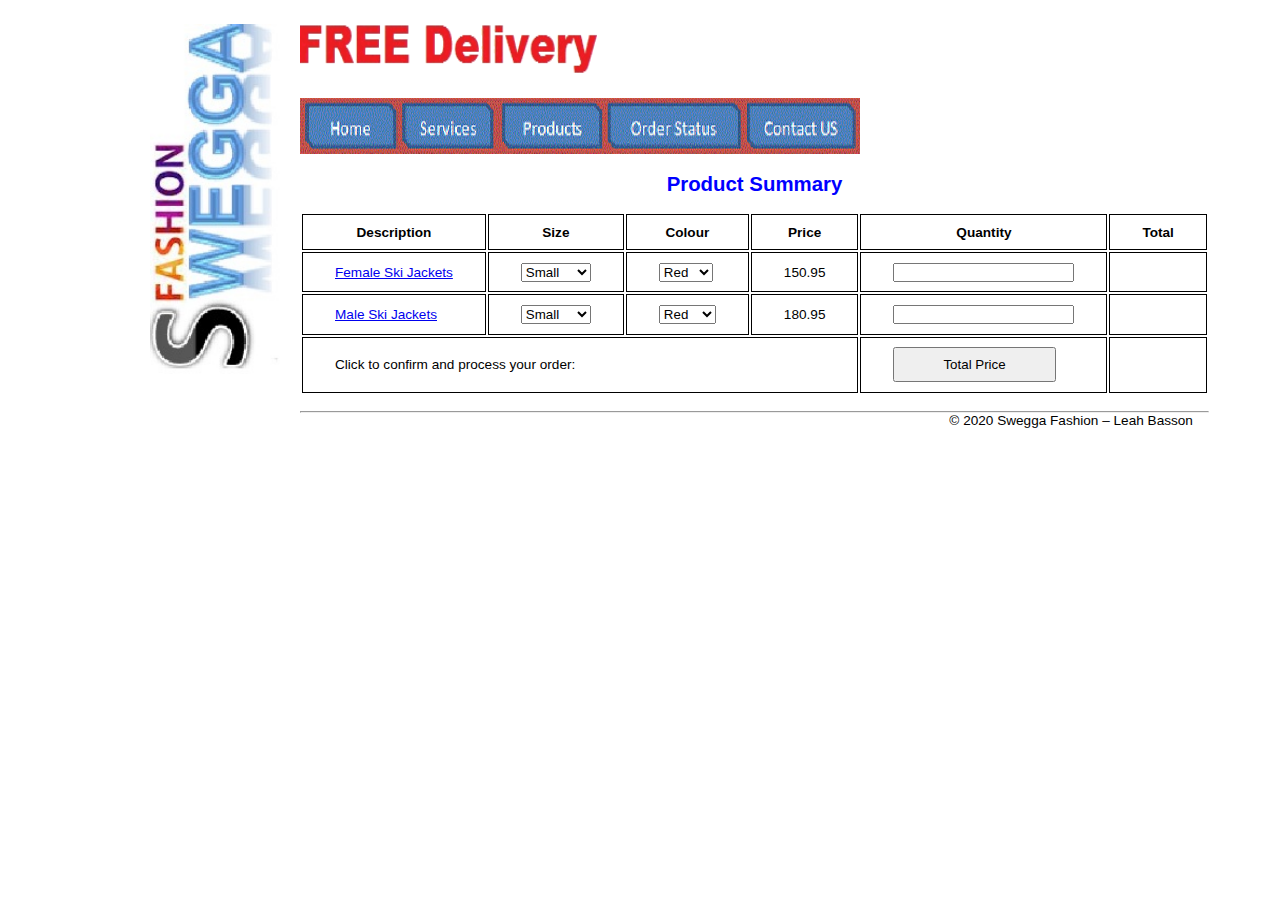
<file: index.html>
<!DOCTYPE html>
<html lang="en">
<head>
    <meta charset="UTF-8">
    <meta name="viewport" content="width=device-width, initial-scale=1.0">
    <title>Swegga</title>
    <link rel="stylesheet" href="css/styling.css">

</head>
<body>

    <section id="page">

        <div class="left">
            <img src="images/swegga.jpg" alt="swegga" loading="eager">
        </div>
        
        <div class="main">
            <div class="banner">
                <img src="images/delivery.gif"  alt="banner" loading="eager">
            </div>
    
            <div class="nav">
                <img src="images/links.gif" usemap="#navmap">

                <map name="navmap">
                    <area shape="rect" coords="0,0,82,126" alt="Home" href="index.html">
                    <area shape="rect" coords="0,0,182,126" alt="Services" href="#services">
                    <area shape="circle" coords="0,0,300,126" alt="Products" href="#products">
                    <area shape="circle" coords="0,0,440,126" alt="Order Status" href="#orderStatus">
                    <area shape="circle" coords="0,0,580,126" alt="Contact Us" href="#contactUs">
                </map>
     
            </div>

            <h2>Product Summary</h2>
            <form class="orders">
                <table>
                    <tr>
                    <th>Description</th>
                    <th>Size</th>
                    <th>Colour</th>
                    <th>Price</th>
                    <th>Quantity</th>
                    <th>Total</th>
                    </tr>
                    
                    <tr>
                    <td><a href="#female.html">Female Ski Jackets</a></td>
                    <td>
                        <select name="ddl" id="ddl">
                            <option>Small</option>
                            <option>Medium</option>
                            <option>Large</option>
                        </select>
                    </td>
                    <td>
                        <select name="ddlFemale" id="ddl">
                            <option>Red</option>
                            <option>pink</option>
                            <option>black</option>
                        </select>
                    </td>
                    <td>150.95</td>
                    <td>
                        <input quantityFsj>
                    </td>
                    <td>
                        <label displayFsj></label>
                    </td>
                    </tr>

                    <tr>
                        <td><a href="#male.html">Male Ski Jackets</a></td>
                        <td>
                            <select name="ddl" id="ddl">
                                <option>Small</option>
                                <option>Medium</option>
                                <option>Large</option>
                            </select>
                        </td>
                        <td>
                            <select name="ddlMale" id="ddl">
                                <option>Red</option>
                                <option>Blue</option>
                                <option>White</option>
                            </select>
                        </td>
                        <td>180.95</td>
                        <td>
                            <input quantityMsj>
                        </td>
                        <td>
                            <label displayMsj></label>
                        </td>
                    </tr>
                    
                    <tr>
                        <td colspan="4">Click to confirm and process your order:</td>
                        <td >
                            <button type="button" class="btnTotal" calculateTotal>Total Price</button>
                        </td>
                        <td>
                            <label finalTotal></label>
                        </td>
                    </tr>
                </table>
            </form>

            <hr>
            <p>© 2020 Swegga Fashion – Leah Basson</p>
        </div> 
        
      
    </section>

    
    <script src="script/code.js"></script>
</body>
</html>
</file>
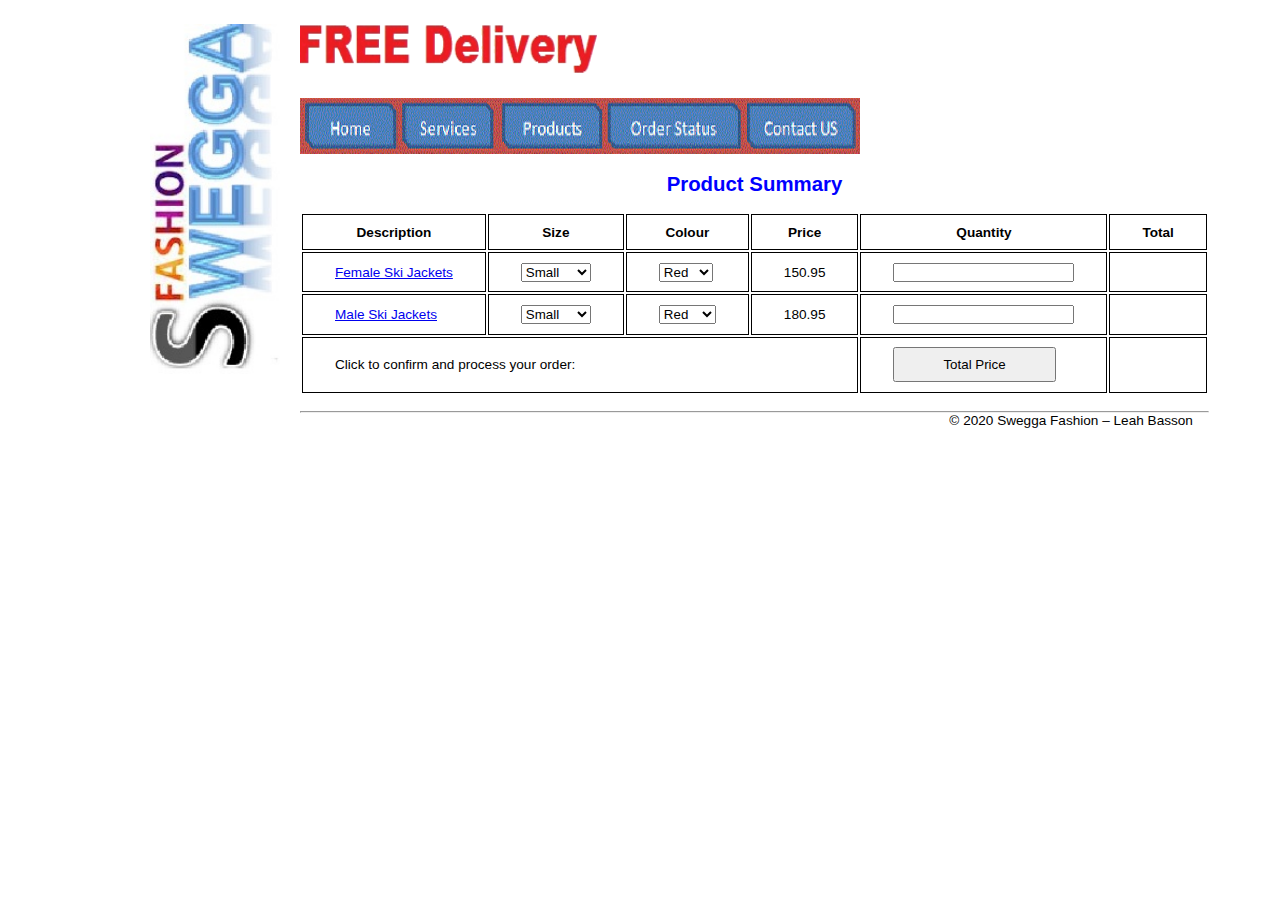
<file: order.html>
<!DOCTYPE html>
<html lang="en">
<head>
    <meta charset="UTF-8">
    <meta name="viewport" content="width=device-width, initial-scale=1.0">
    <title>Swegga</title>
    <link rel="stylesheet" href="css/styling.css">

</head>
<body>

    <section id="page">

        <div class="left">
            <img src="images/swegga.jpg" alt="swegga" loading="eager">
        </div>
        
        <div class="main">
            <div class="banner">
                <img src="images/delivery.gif"  alt="banner" loading="eager">
            </div>
    
            <div class="nav">
                <img src="images/links.gif" usemap="#navmap">

                <map name="navmap">
                    <area shape="rect" coords="0,0,82,126" alt="Home" href="order.html">
                    <area shape="rect" coords="0,0,182,126" alt="Services" href="#services">
                    <area shape="circle" coords="0,0,300,126" alt="Products" href="#products">
                    <area shape="circle" coords="0,0,440,126" alt="Order Status" href="#orderStatus">
                    <area shape="circle" coords="0,0,580,126" alt="Contact Us" href="#contactUs">
                </map>
     
            </div>

            <h2>Product Summary</h2>
            <form class="orders">
                <table>
                    <tr>
                    <th>Description</th>
                    <th>Size</th>
                    <th>Colour</th>
                    <th>Price</th>
                    <th>Quantity</th>
                    <th>Total</th>
                    </tr>
                    
                    <tr>
                    <td><a href="#female.html">Female Ski Jackets</a></td>
                    <td>
                        <select name="ddl" id="ddl">
                            <option>Small</option>
                            <option>Medium</option>
                            <option>Large</option>
                        </select>
                    </td>
                    <td>
                        <select name="ddlFemale" id="ddl">
                            <option>Red</option>
                            <option>pink</option>
                            <option>black</option>
                        </select>
                    </td>
                    <td>150.95</td>
                    <td>
                        <input quantityFsj>
                    </td>
                    <td>
                        <label displayFsj></label>
                    </td>
                    </tr>

                    <tr>
                        <td><a href="#male.html">Male Ski Jackets</a></td>
                        <td>
                            <select name="ddl" id="ddl">
                                <option>Small</option>
                                <option>Medium</option>
                                <option>Large</option>
                            </select>
                        </td>
                        <td>
                            <select name="ddlMale" id="ddl">
                                <option>Red</option>
                                <option>Blue</option>
                                <option>White</option>
                            </select>
                        </td>
                        <td>180.95</td>
                        <td>
                            <input quantityMsj>
                        </td>
                        <td>
                            <label displayMsj></label>
                        </td>
                    </tr>
                    
                    <tr>
                        <td colspan="4">Click to confirm and process your order:</td>
                        <td >
                            <button type="button" class="btnTotal" calculateTotal>Total Price</button>
                        </td>
                        <td>
                            <label finalTotal></label>
                        </td>
                    </tr>
                </table>
            </form>

            <hr>
            <p>© 2020 Swegga Fashion – Leah Basson</p>
        </div> 
        
      
    </section>

    
    <script src="script/code.js"></script>
</body>
</html>
</file>
<file: css/styling.css>
*,
*::before,
*::after
{
    margin: 0;
    padding: 0;
    box-sizing: border-box;
}

body {
    font-family: Arial, Helvetica, sans-serif;
	font-size: 85%;
	background-color: white;
    margin: 0;
	padding: 0; 
}

#page {
    width: 70rem;
    height: auto;
    display: flex;
    margin-left: 150px;
}

.banner img{
    margin-top: 10px;
    height: 85px;
    width: 300px;
}

.left img{
    margin-top: 1.5rem;
    width: 150px;
    height: 350px;
}

hr{
    margin-top: 1rem;
}

.nav img {
    height: 56px;
    width: 560px;
}

h2{
    text-align: center;
    color: blue;
    margin-top: 1rem;
    margin-bottom: 1rem;
}


th, td{
    border: 1px solid black;
    padding: 0.6rem 2rem;
}

.btnTotal{
    padding: 0.5rem 3rem;
}

p{
    text-align: right;
    margin-right: 1rem;
}
</file>
